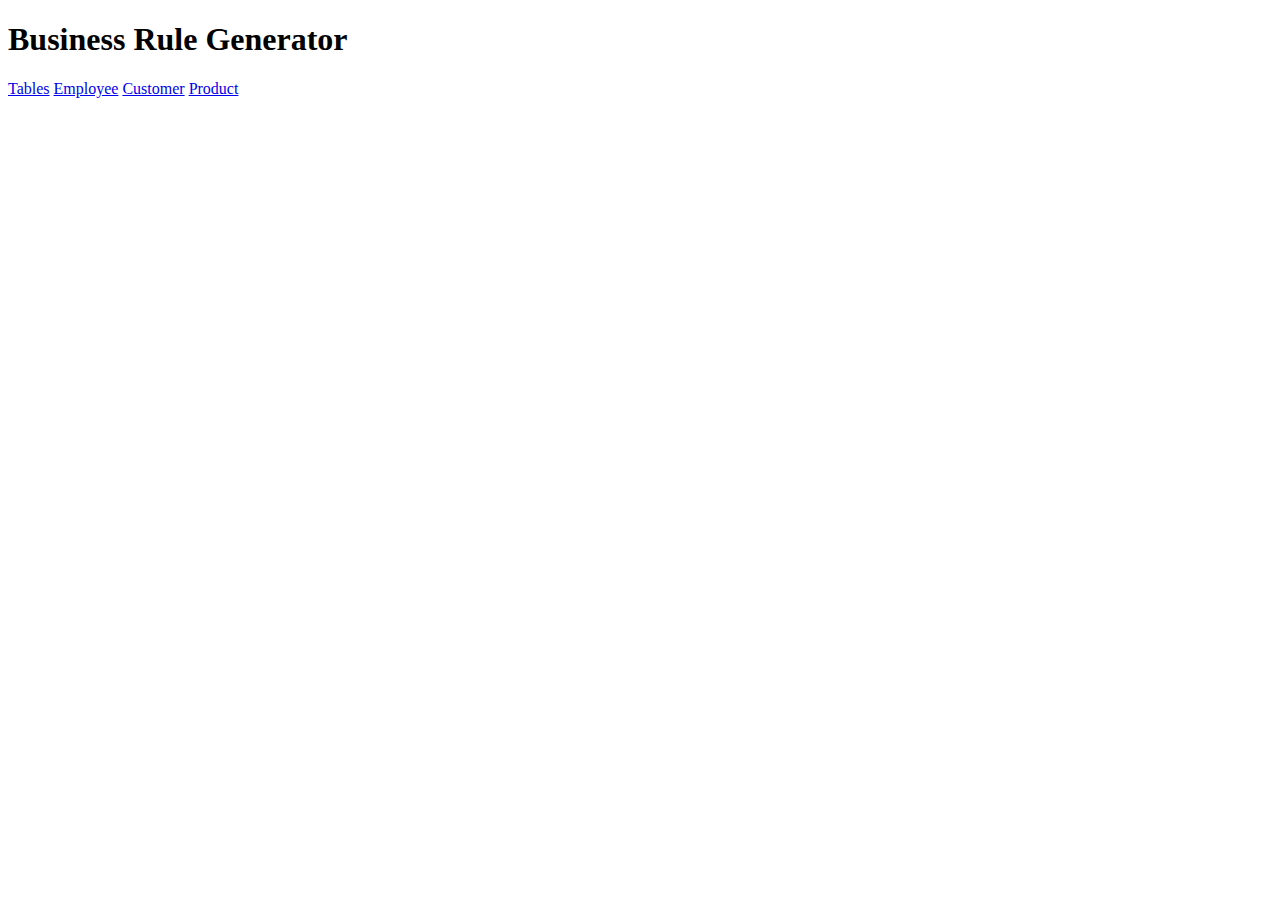
<file: src/main/resources/static/index.html>
<!DOCTYPE html>
<html>

<head>
  <meta charset="utf-8">
  <meta name="viewport" content="width=device-width, initial-scale=1">
  <link rel="stylesheet" href="https://cdnjs.cloudflare.com/ajax/libs/font-awesome/4.7.0/css/font-awesome.min.css" type="text/css">
  <link rel="stylesheet" href="https://static.pingendo.com/bootstrap/bootstrap-4.3.1.css">
</head>

<body style="background-image: url(&quot;https://pingendo.com/site-assets/cover.jpg&quot;);	background-position: top left;	background-size: 100%;	background-repeat: repeat;">
  <div class="py-5">
    <div class="container">
      <div class="row">
        <div class="col-md-12">
          <h1 class="display-2 text-light text-center">Business Rule Generator</h1>
        </div>
      </div>
    </div>
  </div>
  <div class="py-5">
    <div class="container">
      <div class="row">
        <div class="col-md-12">
          <div class="list-group">
            <a href="#" class="list-group-item list-group-item-action active list-group-item-info">Tables</a>
            <a href="table.html" class="list-group-item list-group-item-action">Employee</a>
            <a href="table.html" class="list-group-item list-group-item-action">Customer</a>
            <a href="table.html" class="list-group-item list-group-item-action">Product</a>
          </div>
        </div>
      </div>
    </div>
  </div>
  <script src="https://code.jquery.com/jquery-3.3.1.slim.min.js" integrity="sha384-q8i/X+965DzO0rT7abK41JStQIAqVgRVzpbzo5smXKp4YfRvH+8abtTE1Pi6jizo" crossorigin="anonymous"></script>
  <script src="https://cdnjs.cloudflare.com/ajax/libs/popper.js/1.14.6/umd/popper.min.js" integrity="sha384-wHAiFfRlMFy6i5SRaxvfOCifBUQy1xHdJ/yoi7FRNXMRBu5WHdZYu1hA6ZOblgut" crossorigin="anonymous"></script>
  <script src="https://stackpath.bootstrapcdn.com/bootstrap/4.3.1/js/bootstrap.min.js" integrity="sha384-JjSmVgyd0p3pXB1rRibZUAYoIIy6OrQ6VrjIEaFf/nJGzIxFDsf4x0xIM+B07jRM" crossorigin="anonymous" style=""></script>
</body>

</html>
</file>
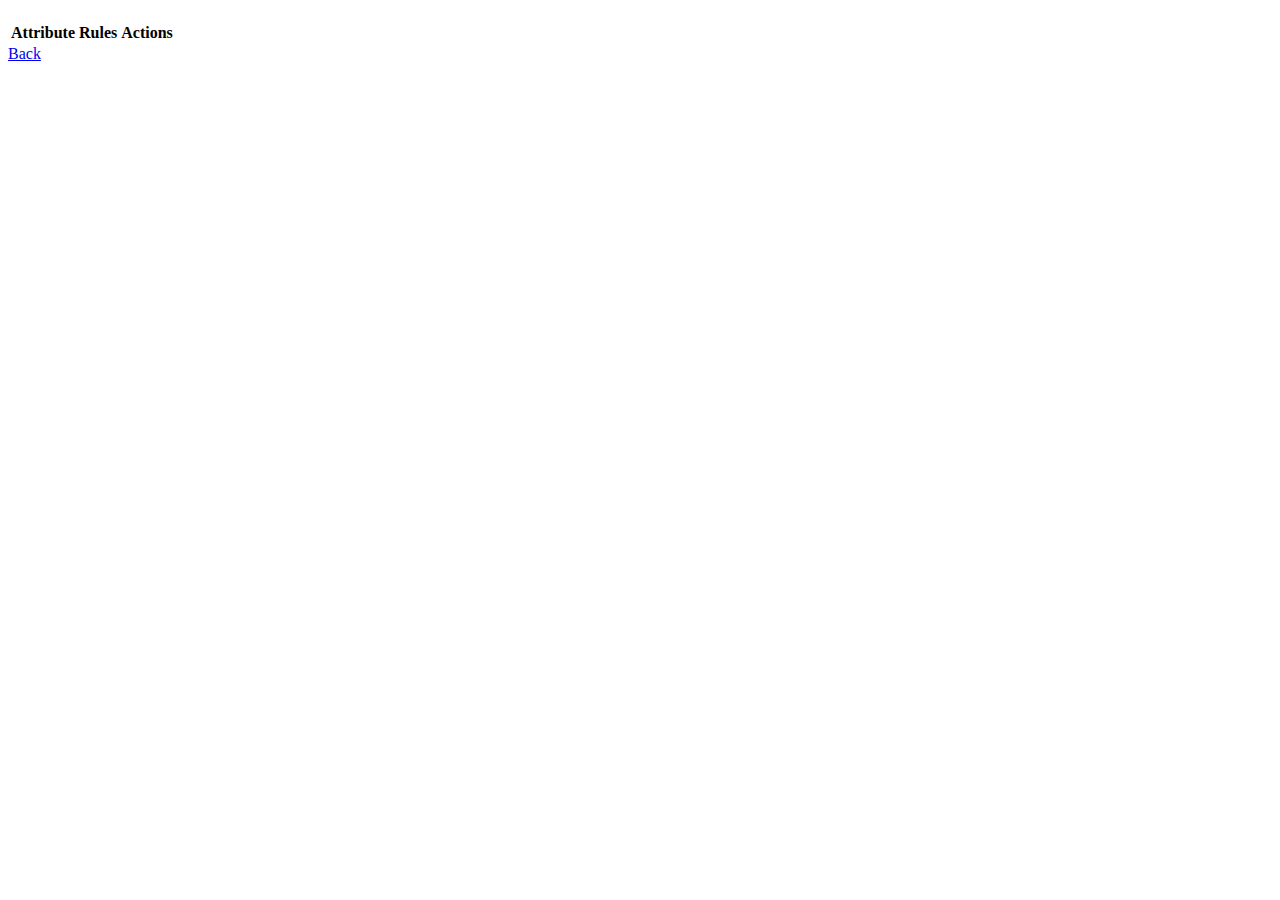
<file: src/main/resources/static/column.html>
<!DOCTYPE html>
<html>

<head>
  <meta charset="utf-8">
  <meta name="viewport" content="width=device-width, initial-scale=1">
  <link rel="stylesheet" href="https://cdnjs.cloudflare.com/ajax/libs/font-awesome/4.7.0/css/font-awesome.min.css" type="text/css">
  <link rel="stylesheet" href="https://static.pingendo.com/bootstrap/bootstrap-4.3.1.css">
</head>

<body style="	background-image: url(https://pingendo.com/site-assets/cover.jpg);	background-position: top left;	background-size: 100%;	background-repeat: repeat;">
  <div class="py-2" style="">
    <div class="container">
      <div class="row">
        <div class="col-md-12">
          <h1 class="display-3 text-light text-center" id="table_name">x</h1>
        </div>
      </div>
    </div>
  </div>
  <div class="py-3">
    <div class="container">
      <div class="row">
        <div class="col-md-12">
          <div class="table-responsive">
            <table class="table table-bordered ">
              <thead class="thead-dark">
                <tr>
                  <th class="">Attribute</th>
                  <th class="text-center">Rules</th>
                  <th class="text-center">Actions</th>
                </tr>
              </thead>
              <tbody id="column_table__body_data"></tbody>
            </table>
          </div>
        </div>
      </div>
      <td class="table-light text-center"><a class="btn btn-info" href="table.html">Back</a></td>
    </div>
  </div>
  <script src="https://code.jquery.com/jquery-3.3.1.slim.min.js" integrity="sha384-q8i/X+965DzO0rT7abK41JStQIAqVgRVzpbzo5smXKp4YfRvH+8abtTE1Pi6jizo" crossorigin="anonymous"></script>
  <script src="https://cdnjs.cloudflare.com/ajax/libs/popper.js/1.14.6/umd/popper.min.js" integrity="sha384-wHAiFfRlMFy6i5SRaxvfOCifBUQy1xHdJ/yoi7FRNXMRBu5WHdZYu1hA6ZOblgut" crossorigin="anonymous"></script>
  <script src="https://stackpath.bootstrapcdn.com/bootstrap/4.3.1/js/bootstrap.min.js" integrity="sha384-JjSmVgyd0p3pXB1rRibZUAYoIIy6OrQ6VrjIEaFf/nJGzIxFDsf4x0xIM+B07jRM" crossorigin="anonymous"></script>
  <script src="script/column.js"></script>
</body>

</html>
</file>
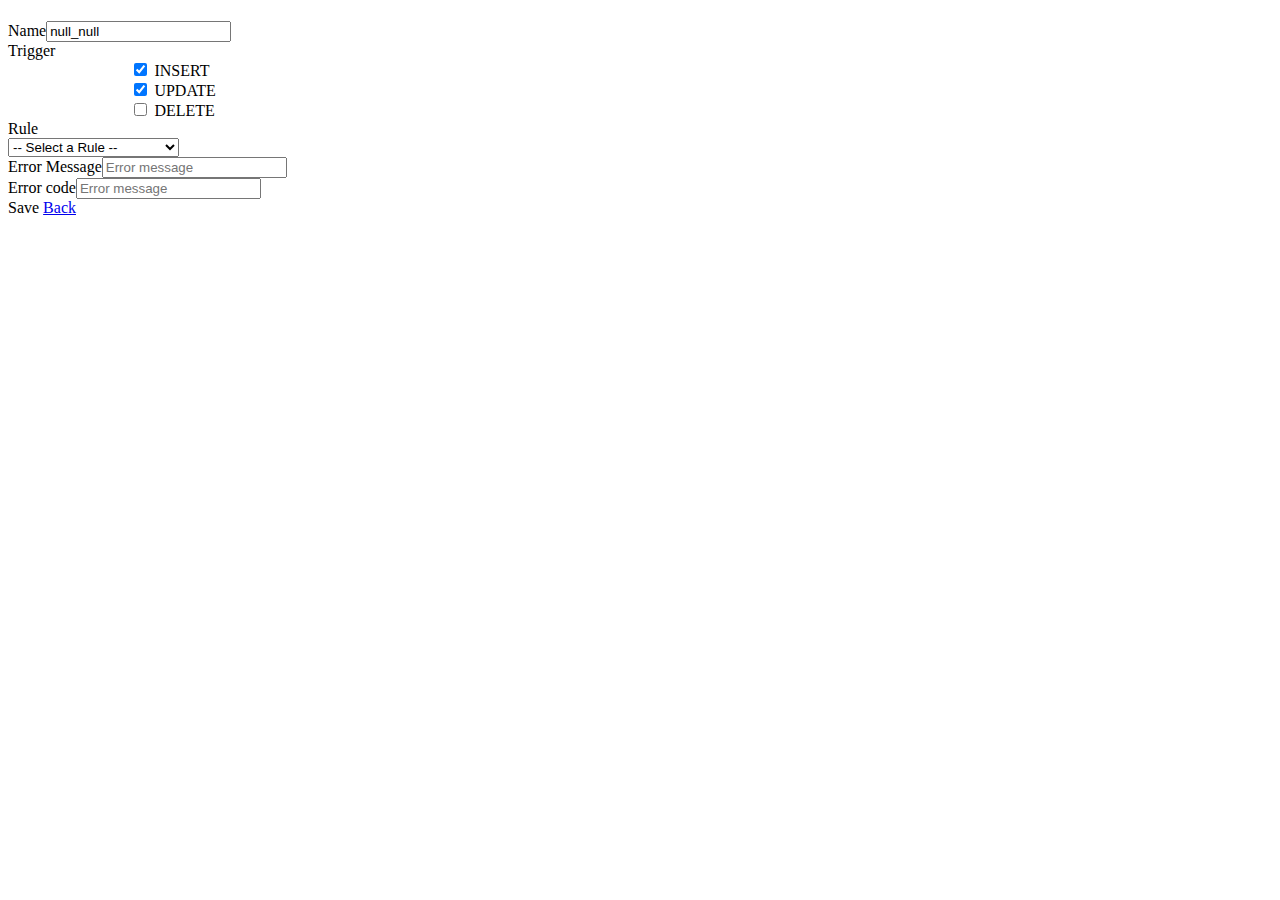
<file: src/main/resources/static/rule.html>
<!DOCTYPE html>
<html>

<head>
  <meta charset="utf-8">
  <meta name="viewport" content="width=device-width, initial-scale=1">
  <link rel="stylesheet" href="https://cdnjs.cloudflare.com/ajax/libs/font-awesome/4.7.0/css/font-awesome.min.css" type="text/css">
  <link rel="stylesheet" href="https://static.pingendo.com/bootstrap/bootstrap-4.3.1.css">
  <link rel="stylesheet" href="style/style.css">
  <link rel="stylesheet" href="style/modal.css">  
</head>

<body style="	background-image: url(https://pingendo.com/site-assets/cover.jpg);	background-position: top left;	background-size: 100%;	background-repeat: repeat;">
  <div id="message">
    <div id="message_info">
    </div>
    <button id="modal">OK</button>
  </div>
  <div class="py-2">
    <div class="container">
      <div class="row">
        <div class="col-md-12">
          <h1 class="display-3 text-center text-light" id="head_name"></h1>
        </div>
      </div>
    </div>
  </div>
  <div class="py-3" style="">
    <div class="container p-2" style="	background-image: linear-gradient(to bottom, rgba(255,255,255, 1), rgba(255,255,255, 1));	background-position: top left;	background-size: 100%;	background-repeat: repeat;">
      <div class="row">
        <div class="col-md-12 p-3">
          <form id="generate_rule">
          	<div class="form-group" id="form_rule_name"><label>Name</label><input type="text" class="form-control" placeholder="Name" name="rule_name" required>
            <div class="form-group" id="form_trigger"><label>Trigger</label><br>
                <input id="trigger_insert" class="form-check-input trigger-check" type="checkbox" value="INSERT" id="trigger_insert" name="event_types_insert" checked>
                  <label class="form-check-label" for="trigger_insert">
                    INSERT
                  </label><br>
                <input id="trigger_update" class="form-check-input trigger-check" type="checkbox" value="UPDATE" id="trigger_update" name="event_types_update" checked>
                  <label class="form-check-label" for="trigger_update">
                    UPDATE
                  </label><br>               
                <input id="trigger_delete" class="form-check-input trigger-check" type="checkbox" value="DELETE" name="event_types_delete" id="trigger_delete">
                  <label class="form-check-label" for="trigger_delete">
                    DELETE
                  </label>                
            </div>
            <div class="form-group"> <label>Rule</label><br>
              <select id="form_rule" name="rule" required>
                <option value="">-- Select a Rule --</option>
                <option value="ARNG">Attribute Range Rule</option>
                <option value="ACMP">Attribute Compare rule</option>
                <option value="ALIS">Attribute List rule </option>
                <option value="TCMP">Tuple Compare rule</option>
                <option value="ICMP">Inter-Entity Compare rule</option>
              </select>
                <div class="form-group" id="form_group_operator_arng"><label>Operator</label><br>
                  <select id="comparison_operator" name="comparison_operator">
                    <option value="">-- Select an Operator --</option>
                    <option value="BETWEEN">BETWEEN</option>
                    <option value="!BETWEEN">NOT BETWEEN</option>                                                                                              
                  </select>
                </div> 
                <div class="form-group" id="form_group_operator_alis"><label>Operator</label><br>
                  <select id="list_operator" name="list_operator">
                    <option value="">-- Select an Operator --</option>
                    <option value="IN">IN</option>
                    <option value="!IN">NOT IN</option>                                                                                         
                  </select>
                </div>                 
                <div class="form-group" id="form_group_column"><label>Column</label><br>
                  <select id="column1" name="column1">
                    <option value="">-- Select a Column --</option>
                  </select>
                </div> 
                <div class="form-group" id="form_group_operator"><label>Operator</label><br>
                  <select id="relational_operator" name="relational_operator">
                    <option value="">-- Select an Operator --</option>
                    <option value="=">=</option>
                    <option value="!=">!=</option>
                    <option value=">">></option>
                    <option value="<"><</option>
                    <option value=">=">>=</option>
                    <option value="<="><=</option>                                                                                                
                  </select>
                </div>
                <div class="form-group" id="form_group_table"><label>Target Table</label><br>
                  <select id="table" name="table">
                    <option value="">-- Select a Table --</option>
                  </select>
                </div>                 
                <div class="form-group" id="form_group_column2"><label>Target Column</label><br>
                  <select id="column2" name="column2">
                    <option value="">-- Select a Column --</option>
                  </select>
                </div>   
                <div class="form-group" id="form_group_value"><label>Value</label><input id="value1" type="text" class="form-control" placeholder="Value" name="value1"></div>
                <div class="form-group" id="form_group_value_extra"><label>Value</label><input id="value2" type="text" class="form-control" placeholder="Value" name="value2"></div>
                <div class="form-group" id="form_group_list"><label>In List</label><input id="list" type="text" class="form-control" placeholder="Example: apple, pear, banana" name="form_list"></div>
                <div class="form-group"><label>Error Message</label><input id="error" type="text" class="form-control" placeholder="Error message" name="error" required></div>
                <div class="form-group"><label>Error code</label><input id="error_code" type="number" class="form-control" placeholder="Error message" name="code" required></div>
                <input type="hidden" id="form_table" name="current_table">
                <input type="hidden" id="form_column" name="current_column">
              </div>
            </div>
            <a class="btn btn-info" id="form_save">Save</a>
            <a class="btn btn-info" id="back" href="">Back</a>
          </form>
        </div>
      </div>
      <script src="https://code.jquery.com/jquery-3.3.1.slim.min.js" integrity="sha384-q8i/X+965DzO0rT7abK41JStQIAqVgRVzpbzo5smXKp4YfRvH+8abtTE1Pi6jizo" crossorigin="anonymous"></script>
      <script src="https://cdnjs.cloudflare.com/ajax/libs/popper.js/1.14.6/umd/popper.min.js" integrity="sha384-wHAiFfRlMFy6i5SRaxvfOCifBUQy1xHdJ/yoi7FRNXMRBu5WHdZYu1hA6ZOblgut" crossorigin="anonymous"></script>
      <script src="https://stackpath.bootstrapcdn.com/bootstrap/4.3.1/js/bootstrap.min.js" integrity="sha384-JjSmVgyd0p3pXB1rRibZUAYoIIy6OrQ6VrjIEaFf/nJGzIxFDsf4x0xIM+B07jRM" crossorigin="anonymous"></script>
      <script src="script/modal.js"></script>            
      <script src="script/rule.js"></script>
    </div>
  </div>
</body>

</html>
</file>
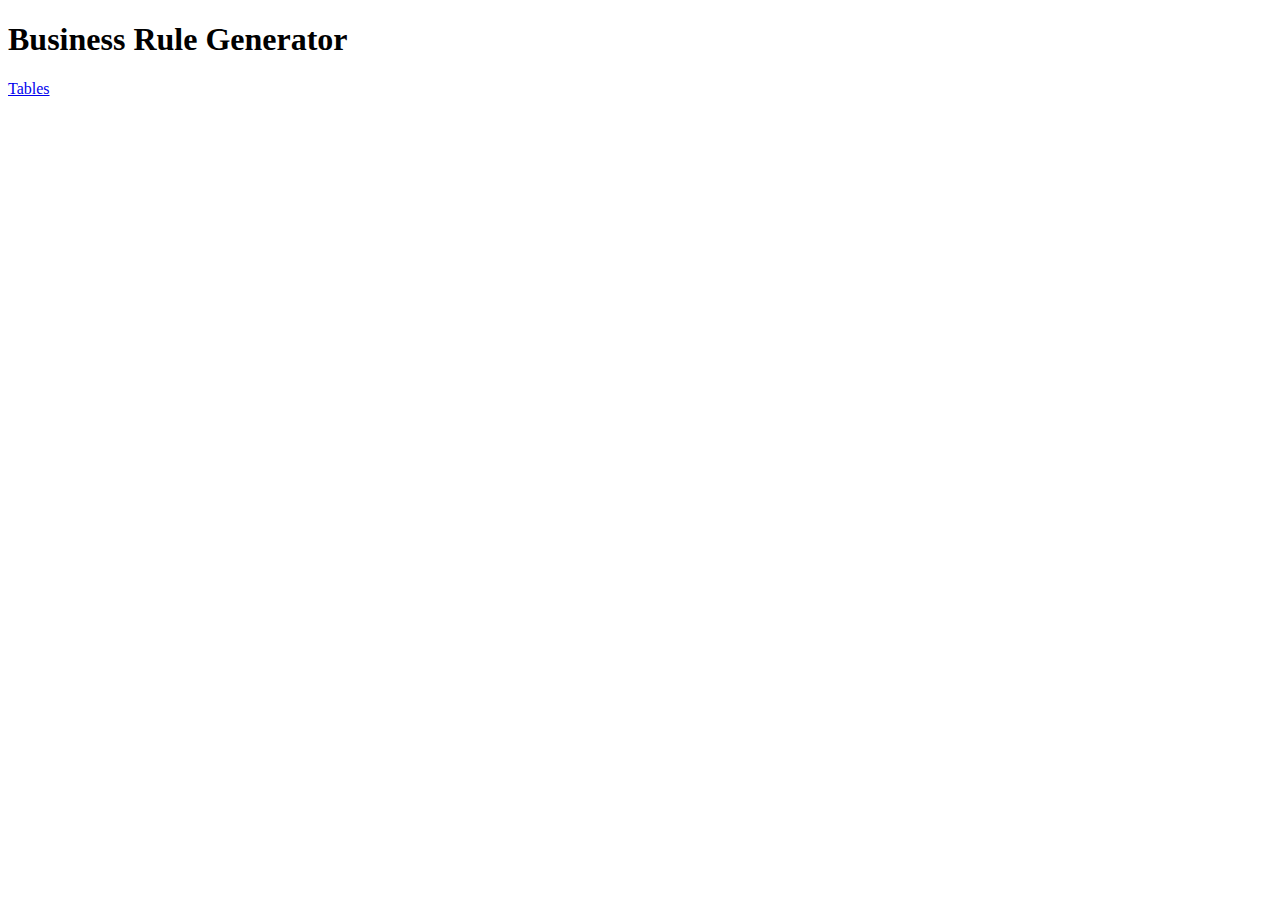
<file: src/main/resources/static/table.html>
<!DOCTYPE html>
<html>

<head>
  <meta charset="utf-8">
  <meta name="viewport" content="width=device-width, initial-scale=1">
  <link rel="stylesheet" href="https://cdnjs.cloudflare.com/ajax/libs/font-awesome/4.7.0/css/font-awesome.min.css" type="text/css">
  <link rel="stylesheet" href="https://static.pingendo.com/bootstrap/bootstrap-4.3.1.css">
</head>

<body style="background-image: url(&quot;https://pingendo.com/site-assets/cover.jpg&quot;);	background-position: top left;	background-size: 100%;	background-repeat: repeat;">
  <div class="py-2">
    <div class="container">
      <div class="row">
        <div class="col-md-12">
          <h1 class="display-2 text-light text-center">Business Rule Generator</h1>
        </div>
      </div>
    </div>
  </div>
  <div class="py-3">
    <div class="container">
      <div class="row">
        <div class="col-md-12">
          <div class="list-group" id="table_table__body_data">
            <a href="#" class="list-group-item list-group-item-action active list-group-item-info">Tables</a>
          </div>
        </div>
      </div>
    </div>
  </div>
  <script src="https://code.jquery.com/jquery-3.3.1.slim.min.js" integrity="sha384-q8i/X+965DzO0rT7abK41JStQIAqVgRVzpbzo5smXKp4YfRvH+8abtTE1Pi6jizo" crossorigin="anonymous"></script>
  <script src="https://cdnjs.cloudflare.com/ajax/libs/popper.js/1.14.6/umd/popper.min.js" integrity="sha384-wHAiFfRlMFy6i5SRaxvfOCifBUQy1xHdJ/yoi7FRNXMRBu5WHdZYu1hA6ZOblgut" crossorigin="anonymous"></script>
  <script src="https://stackpath.bootstrapcdn.com/bootstrap/4.3.1/js/bootstrap.min.js" integrity="sha384-JjSmVgyd0p3pXB1rRibZUAYoIIy6OrQ6VrjIEaFf/nJGzIxFDsf4x0xIM+B07jRM" crossorigin="anonymous" style=""></script>
  <script src="script/table.js"></script>
</body>

</html>
</file>
<file: src/main/resources/static/style/style.css>
.trigger-check {
  	margin-left: 10%;
}

.padding-bot {
	padding-bottom: 0.5rem !important;
}
</file>
<file: src/main/resources/static/style/modal.css>
#message {
    display: none;
    width: 300px;
    height: 150px;
    margin: 0 auto;
    z-index: 1;
    background-color: whitesmoke;
    position: fixed;
    left: 50%;
    top: 50%;
    transform: translate(-50%, -50%);
}

#message_info {
    top: 25px;
    margin: 0 auto;
    width: 250px;
    height: 100px;
}

#modal {
    width: 50px;
    height: 40px;
    right: 10px;
    top: 100px;
    margin: 10px;
}
</file>
